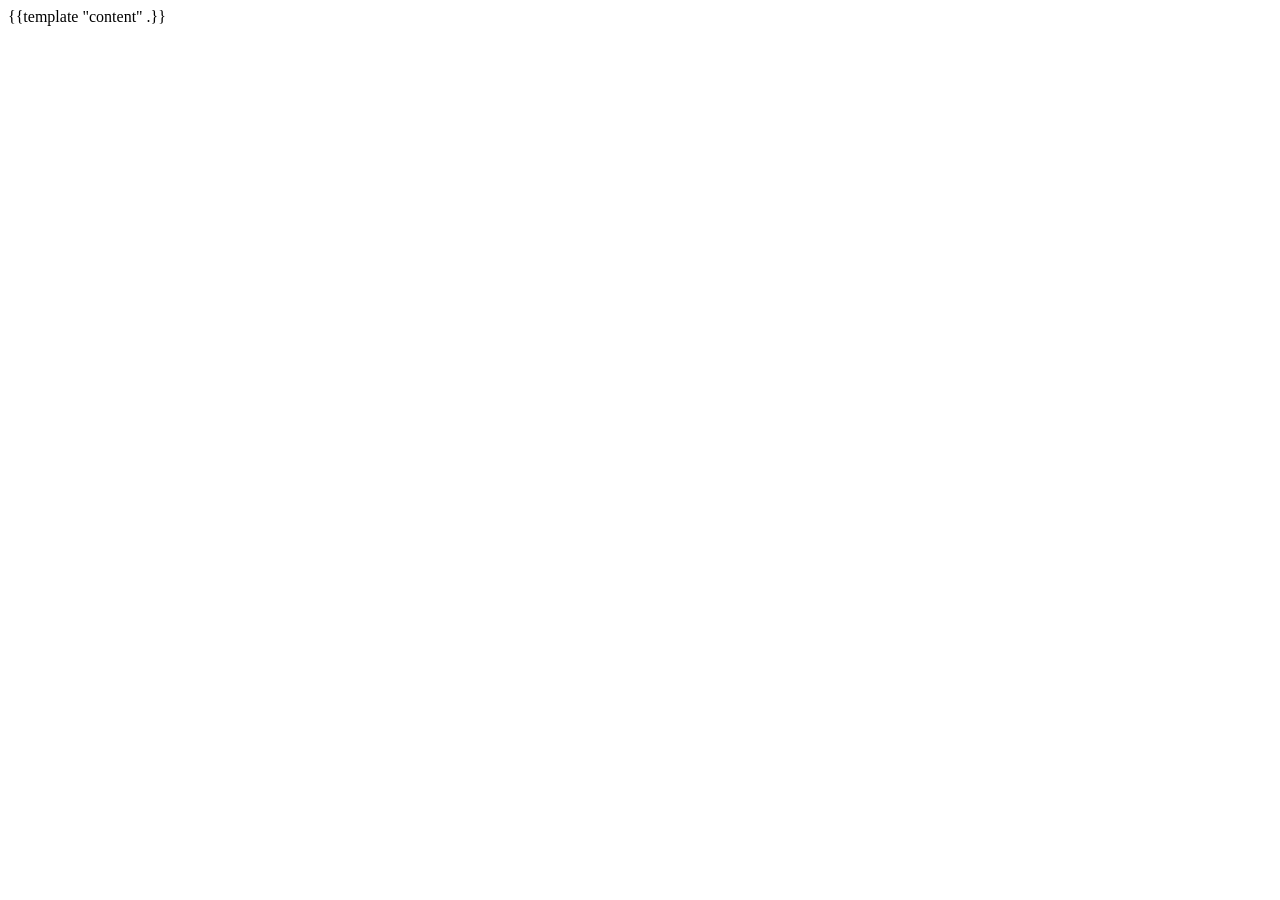
<file: views/layouts/master.html>
<!DOCTYPE html>
<html lang="en">
	<head>
		<meta charset="UTF-8">
		<meta name="viewport" content="width=device-width, initial-scale=1.0">
		<title>Fortunes</title>
		<link rel="stylesheet" href="/static/style.css">
	</head>
	<body>

		<div>
			{{template "content" .}}
		</div>
		
	</body>
</html>
</file>
<file: static/style.css>
.fullscreen {
	width: 99vw;
	height: 99vh;
}

.center-it {
	display: flex;
	justify-content: center;
	align-items: center
}

.text {
	font-family: monospace;
	font-weight: bold;
	font-size: 2.5em;
	text-decoration: underline;
	text-decoration-color: grey;
}
</file>
